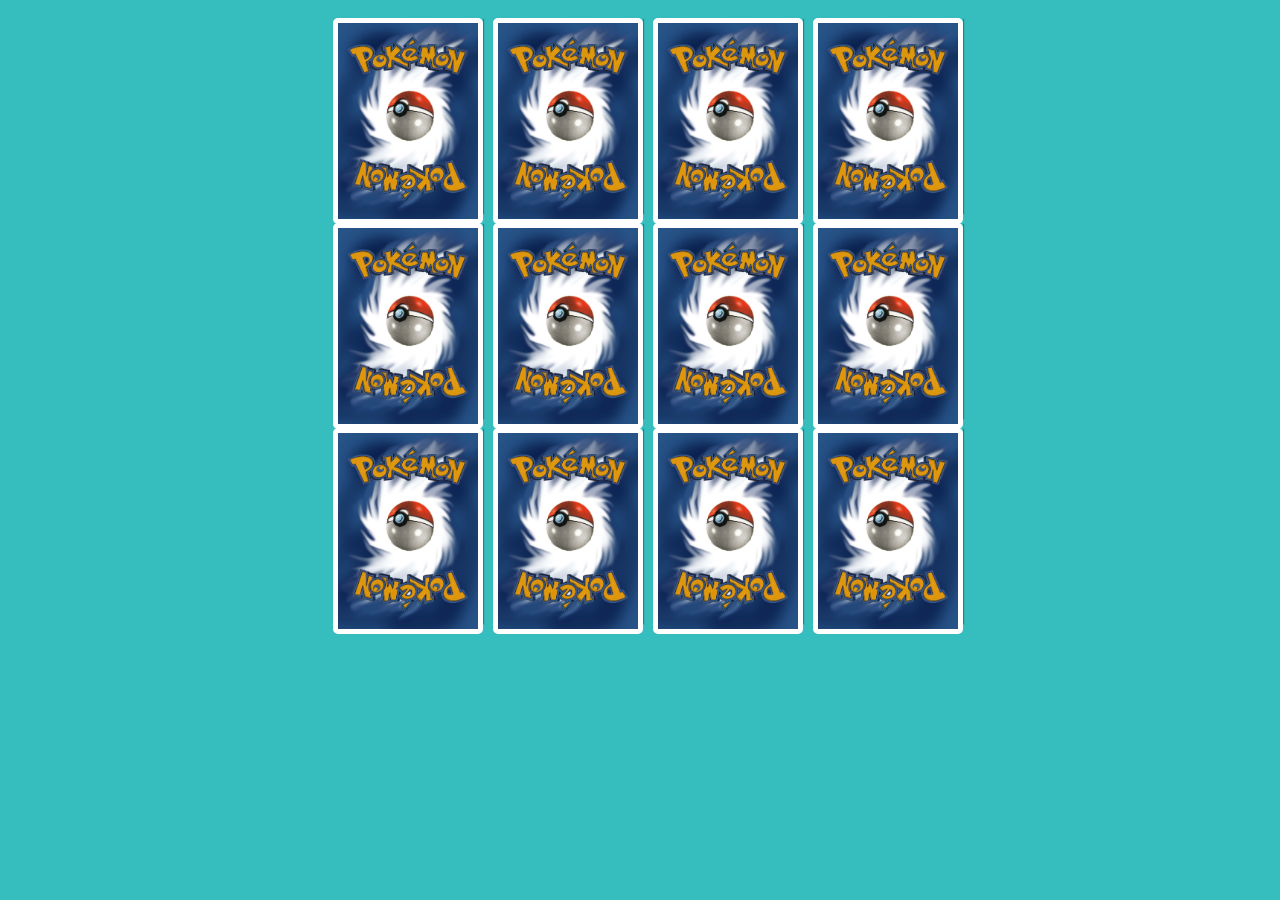
<file: desafio3-jogoDaMemoria/index.html>
<!DOCTYPE html>
<html lang="pt-br">
    <head>
        <meta charset="UTF-8">
        <meta name="author" content="Rodrigo de Araújo Temóteo">
        <meta name="description" content="Projeto desenvolvido em um desafio da DIO">
        <meta name="keywors" content="HTML, CSS, JavaScript">
        <meta http-equiv="X-UA-Compatible" content="IE=edge">
        <meta name="viewport" content="width=device-width, initial-scale=1.0">
        <title>Desafio DIO 3 - Jogo da Memória</title>
        <link rel="stylesheet" type="text/css" href="style.css">
    </head>
    <body>
        <main class="memory-game">
            <div class="card" data-card="flareon">
                <img src="img/flareon.jpg" alt="face da carta" class="card-front">
                <img src="img/versoCarta.jpg" alt="verso da carta" class="card-back">
            </div>
            <div class="card" data-card="eevee">
                <img src="./img/Eevee.jpg" alt="face da carta" class="card-front">
                <img src="./img/versoCarta.jpg" alt="verso da carta" class="card-back">
            </div>
            <div class="card" data-card="vulpix">
                <img src="./img/vulpix.jpg" alt="face da carta" class="card-front">
                <img src="./img/versoCarta.jpg" alt="verso da carta" class="card-back">
            </div>
            <div class="card" data-card="abra">
                <img src="./img/abra.png" alt="face da carta" class="card-front">
                <img src="./img/versoCarta.jpg" alt="verso da carta" class="card-back">
            </div>
            <div class="card" data-card="alakazam">
                <img src="./img/alakazam.jpg" alt="face da carta" class="card-front">
                <img src="./img/versoCarta.jpg" alt="verso da carta" class="card-back">
            </div>
            <div class="card" data-card="electivire">
                <img src="./img/electivire.png" alt="face da carta" class="card-front">
                <img src="./img/versoCarta.jpg" alt="verso da carta" class="card-back">
            </div>
            <div class="card" data-card="electivire">
                <img src="./img/electivire.png" alt="face da carta" class="card-front">
                <img src="./img/versoCarta.jpg" alt="verso da carta" class="card-back">
            </div>
            <div class="card" data-card="flareon">
                <img src="./img/flareon.jpg" alt="face da carta" class="card-front">
                <img src="./img/versoCarta.jpg" alt="verso da carta" class="card-back">
            </div>
            <div class="card" data-card="alakazam">
                <img src="./img/alakazam.jpg" alt="face da carta" class="card-front">
                <img src="./img/versoCarta.jpg" alt="verso da carta" class="card-back">
            </div>
            <div class="card" data-card="eevee">
                <img src="./img/Eevee.jpg" alt="face da carta" class="card-front">
                <img src="./img/versoCarta.jpg" alt="verso da carta" class="card-back">
            </div>
            <div class="card" data-card="abra">
                <img src="./img/abra.png" alt="face da carta" class="card-front">
                <img src="./img/versoCarta.jpg" alt="verso da carta" class="card-back">
            </div>
            <div class="card" data-card="vulpix">
                <img src="./img/vulpix.jpg" alt="face da carta" class="card-front">
                <img src="./img/versoCarta.jpg" alt="verso da carta" class="card-back">
            </div>
        </main>
        <script type="text/javascript" src="script.js"></script>
    </body>
</html>
</file>
<file: desafio3-jogoDaMemoria/style.css>
* {
    width:0;
    height:0;
    box-sizing: border-box;
}

html {width:100%;
      height:100%;
}

body {
    width:100%;
    height:auto;
    display:flex;
    background-color: rgb(54,189,189);
    /*border:3px solid #0f0;*/
}

.memory-game {
    width:50rem;
    height:auto;
    margin:auto;
    padding:5px;
    display:flex;
    flex-wrap: wrap;
    /*border:2px solid #f00;*/
    align-items: center;
    justify-content: center;
    perspective: 1000px;
}

img {width:150px;
     height:auto;
     /*border:3px solid #000;*/
}

.card {
    height: 195px;
    width: 150px;
    margin: 5px;
    position:relative;
    box-shadow: 1px 1px 1px rgba(1,1,1,.3);
    cursor:pointer;
    transform:scale(1);
    transform-style: preserve-3d;
    transition: transform .9s;
    /*border:3px solid #00f;*/
}

.card:active {
    transform: scale(0.94);
    transition: transform .3s;
}

.card-front,.card-back {
    width:150px;
    height:auto;
    padding:5px;
    position:absolute;
    border-radius: 5px;
    background:#fff;
    backface-visibility: hidden;
}

.card-front {
    transform: rotateY(180deg);
}

.card.flip {
    transform: rotateY(180deg);
}
</file>
